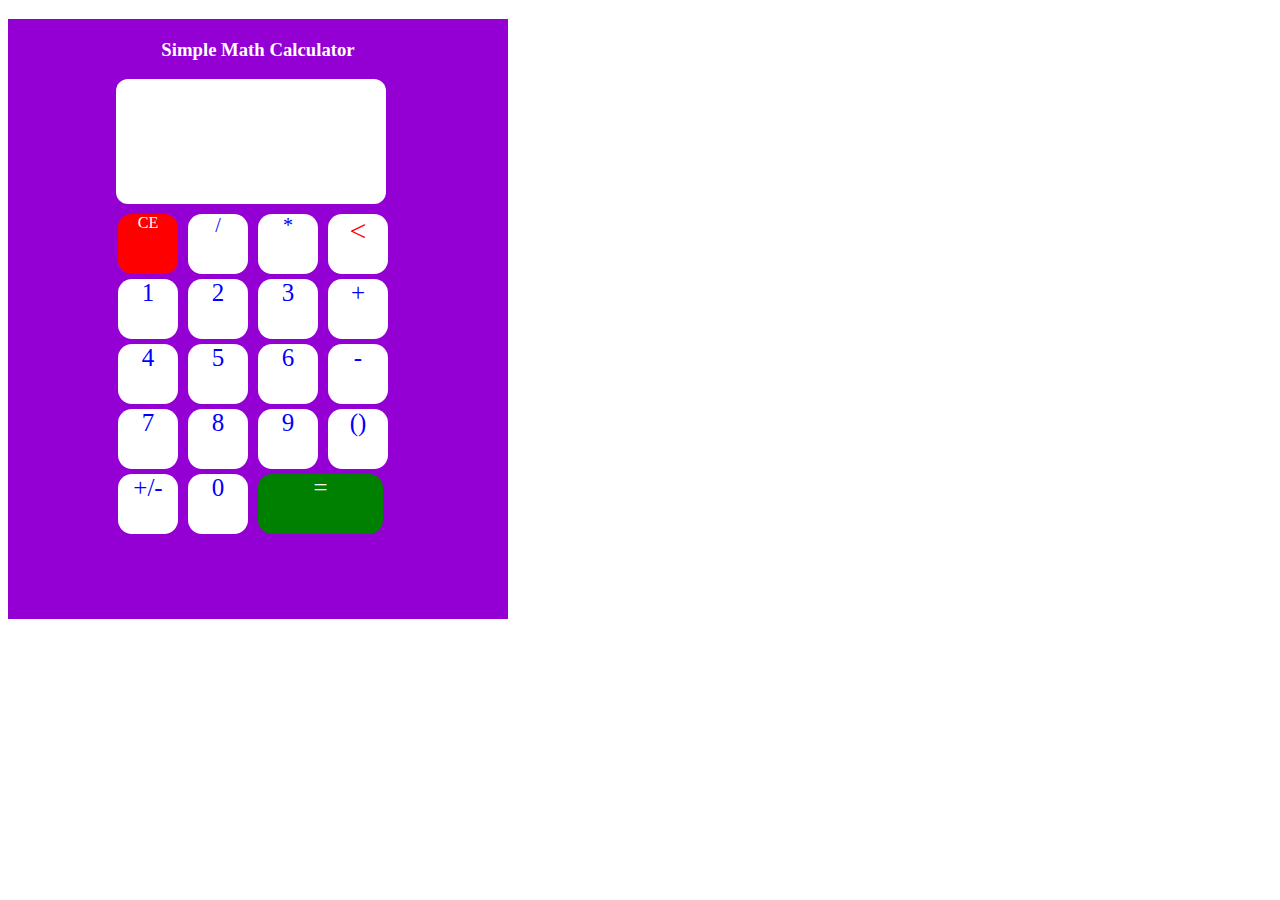
<file: index.html>
<!DOCTYPE html>
<html>

<head>
<title></title>
<meta charset="UTF-8" >
<link rel="stylesheet" href="calculyator.css">
</head>

<body>
<div id="cal">
<h3> Simple Math Calculator </h3>
<div id="ekran"> </div>
<div id="ce"> CE</div> <div id="baj">/</div> <div id="baz">*</div> <div id="maq"> < </div>
<div id="plyus"><p>+</p></div>   <div id="ereq"><p >3</p></div> <div id="erku"><p >2</p></div> <div id="mek"><p >1</p></div>
<div id="minus">-</div>  <div id="vec">6</div>  <div id="hing">5</div>  <div id="chors">4</div>
<div id="pakagic">()</div> <div id="iny">9</div>  <div id="ut">8</div> <div id="yot">7</div>
<div id="havasar">=</div>  <div id="zro">0</div> <div id="plyuminyu">+/-</div>
</div >

</body>




</html>
</file>
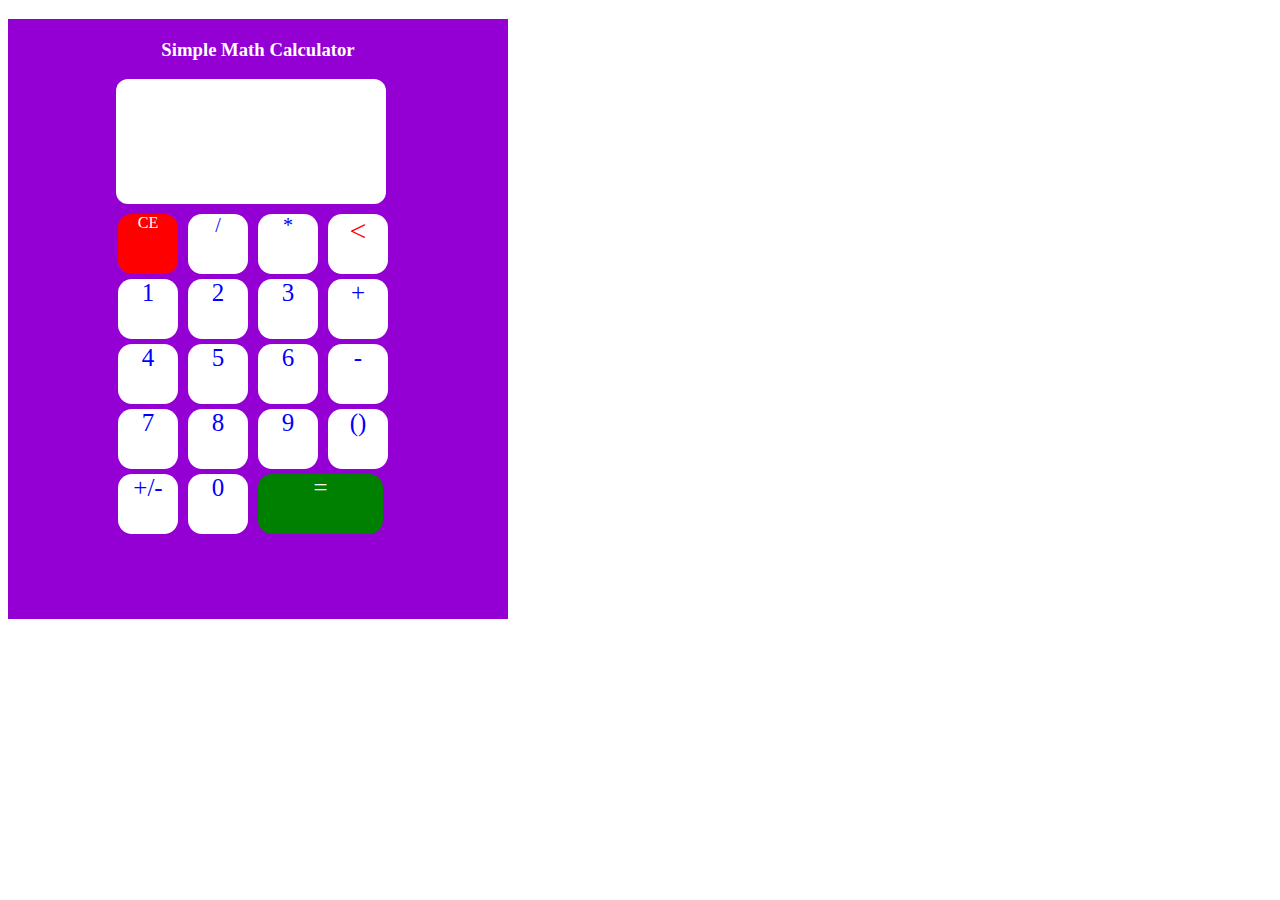
<file: calculyator.html>
<!DOCTYPE html>
<html>

<head>
<title></title>
<meta charset="UTF-8" >
<link rel="stylesheet" href="calculyator.css">
</head>

<body>
<div id="cal">
<h3> Simple Math Calculator </h3>
<div id="ekran"> </div>
<div id="ce"> CE</div> <div id="baj">/</div> <div id="baz">*</div> <div id="maq"> < </div>
<div id="plyus"><p>+</p></div>   <div id="ereq"><p >3</p></div> <div id="erku"><p >2</p></div> <div id="mek"><p >1</p></div>
<div id="minus">-</div>  <div id="vec">6</div>  <div id="hing">5</div>  <div id="chors">4</div>
<div id="pakagic">()</div> <div id="iny">9</div>  <div id="ut">8</div> <div id="yot">7</div>
<div id="havasar">=</div>  <div id="zro">0</div> <div id="plyuminyu">+/-</div>
</div >

</body>




</html>
</file>
<file: calculyator.css>
#cal{
	border: solid 0px black; 
	width: 500px ;
	height: 600px ;
	background-color: 		#9400D3 ; 
}
h3{
	text-align: center;
	color: white;
	padding: 20px 0px 0px 0px ;
	
}

#ekran{
	border: solid 0px black; 
	width: 270px ;
	height: 125px ;
	background-color: 		white ; 
	margin: 10px 10px 10px 108px ;
border:dashed 0px #000000;
-moz-border-radius: 12px;
-webkit-border-radius: 12px;
border-radius: 12px;
text-align: right 5px;	
}
#ce{
	border: solid 1px blue; 
	width: 60px ;
	height: 60px ;
	background-color: red ; 
	margin: -0px 0px 0px 110px ;
	text-align:center;
	color: white;
	border:dashed 0px #000000;
-moz-border-radius: 14px;
-webkit-border-radius: 14px;
border-radius: 14px;
}
#baj{
	border: solid 0px blue; 
	width: 60px ;
	height: 60px ;
	background-color: white ; 
	margin: -60px 0px 45px 180px ;
	text-align:center;
	font-size:20px;
	color: #0000FF;
	border:dashed 0px #000000;
-moz-border-radius: 14px;
-webkit-border-radius: 14px;
border-radius: 14px;
}
#baz{
	border: solid 0px blue; 
	width: 60px ;
	height: 60px ;
	background-color: white ; 
	margin: -105px 0px 45px 250px ;
	text-align:center;
	font-size:20px;
	color: #0000FF;
	border:dashed 0px #000000;
-moz-border-radius: 14px;
-webkit-border-radius: 14px;
border-radius: 14px;
}
#maq{
	border: solid 0px blue; 
	width: 60px ;
	height: 60px ;
	background-color: white ; 
	margin: -105px 0px 45px 320px ;
	text-align:center;
	color: red;
	font-size:30px;
	border:dashed 0px #000000;
-moz-border-radius: 14px;
-webkit-border-radius: 14px;
border-radius: 14px;
}
#plyus{
	border: solid 0px blue; 
	width: 60px ;
	height: 60px ;
	background-color: white ; 
	margin: -40px 0px 45px 320px ;
	text-align:center;
	color: #0000FF;
	font-size: 25px;
	border:dashed 0px #000000;
-moz-border-radius: 14px;
-webkit-border-radius: 14px;
border-radius: 14px;
}
#ereq{
	border: solid 0px blue; 
	width: 60px ;
	height: 60px ;
	background-color: white ; 
	margin: -105px 0px 45px 250px ;
	text-align:center;
	font-size: 25px;
	color: #0000FF;
	border:dashed 0px #000000;
-moz-border-radius: 14px;
-webkit-border-radius: 14px;
border-radius: 14px;
}
#erku{
	border: solid 0px blue; 
	width: 60px ;
	height: 60px ;
	background-color: white ; 
	margin: -105px 0px 45px 180px ;
	text-align:center;
	font-size: 25px;
	color:#0000FF;
	border:dashed 0px #000000;
-moz-border-radius: 14px;
-webkit-border-radius: 14px;
border-radius: 14px;
}
#mek{
	border: solid 0px blue; 
	width: 60px ;
	height: 60px ;
	background-color: white ; 
	margin: -105px 0px 45px 110px ;
	text-align:center;
	font-size: 25px;
	color: #0000FF;
	border:dashed 0px #000000;
-moz-border-radius: 14px;
-webkit-border-radius: 14px;
border-radius: 14px;
}
#minus{
	
	border: solid 0px blue; 
	width: 60px ;
	height: 60px ;
	background-color: white ; 
	margin: -40px 0px 45px 320px ;
	text-align:center;
	color: #0000FF;
	font-size: 25px;
	border:dashed 0px #000000;
-moz-border-radius: 14px;
-webkit-border-radius: 14px;
border-radius: 14px;
}
#vec{
	border: solid 0px blue; 
	width: 60px ;
	height: 60px ;
	background-color: white ; 
	margin: -105px 0px 45px 250px ;
	text-align:center;
	font-size: 25px;
	color: #0000FF;
	border:dashed 0px #000000;
-moz-border-radius: 14px;
-webkit-border-radius: 14px;
border-radius: 14px;
}
#hing{
	border: solid 0px blue; 
	width: 60px ;
	height: 60px ;
	background-color: white ; 
	margin: -105px 0px 45px 180px ;
	text-align:center;
	font-size: 25px;
	color: #0000FF;
	border:dashed 0px #000000;
-moz-border-radius: 14px;
-webkit-border-radius: 14px;
border-radius: 14px;
}
#chors{
	border: solid 0px blue; 
	width: 60px ;
	height: 60px ;
	background-color: white ; 
	margin: -105px 0px 45px 110px ;
	text-align:center;
	font-size: 25px;
	color: #0000FF;
	border:dashed 0px #000000;
-moz-border-radius: 14px;
-webkit-border-radius: 14px;
border-radius: 14px;
}
#pakagic{
	border: solid 0px blue; 
	width: 60px ;
	height: 60px ;
	background-color: white ; 
	margin: -40px 0px 45px 320px ;
	text-align:center;
	color: #0000FF;
	font-size: 25px;
	border:dashed 0px #000000;
-moz-border-radius: 14px;
-webkit-border-radius: 14px;
border-radius: 14px;
}
#iny{
	border: solid 0px blue; 
	width: 60px ;
	height: 60px ;
	background-color: white ; 
	margin: -105px 0px 45px 250px ;
	text-align:center;
	font-size: 25px;
	color: #0000FF;
	border:dashed 0px #000000;
-moz-border-radius: 14px;
-webkit-border-radius: 14px;
border-radius: 14px;
}
#ut{
	border: solid 0px blue; 
	width: 60px ;
	height: 60px ;
	background-color: white ; 
	margin: -105px 0px 45px 180px ;
	text-align:center;
	font-size: 25px;
	color: #0000FF;
	border:dashed 0px #000000;
-moz-border-radius: 14px;
-webkit-border-radius: 14px;
border-radius: 14px;
}
#yot{
	border: solid 0px blue; 
	width: 60px ;
	height: 60px ;
	background-color: white ; 
	margin: -105px 0px 45px 110px ;
	text-align:center;
	font-size: 25px;
	color: #0000FF;
	border:dashed 0px #000000;
-moz-border-radius: 14px;
-webkit-border-radius: 14px;
border-radius: 14px;
}
#havasar{
	border: solid 0px blue; 
	width: 125px ;
	height: 60px ;
	background-color: green ; 
	margin: -40px 0px 45px 250px ;
	text-align:center;
	font-size: 25px;
	color: white;
	border:dashed 0px #000000;
-moz-border-radius: 14px;
-webkit-border-radius: 14px;
border-radius: 14px;
}
#zro{
	border: solid 0px blue; 
	width: 60px ;
	height: 60px ;
	background-color: white ; 
	margin: -105px 0px 45px 180px ;
	text-align:center;
	font-size: 25px;
	color: #0000FF;
	border:dashed 0px #000000;
-moz-border-radius: 14px;
-webkit-border-radius: 14px;
border-radius: 14px;
}
#plyuminyu{
	border: solid 0px blue; 
	width: 60px ;
	height: 60px ;
	background-color: white ; 
	margin: -105px 0px 45px 110px ;
	text-align:center;
	font-size: 25px;
	color: #0000FF;
	border:dashed 0px #000000;
-moz-border-radius: 14px;
-webkit-border-radius: 14px;
border-radius: 14px;
}
</file>
